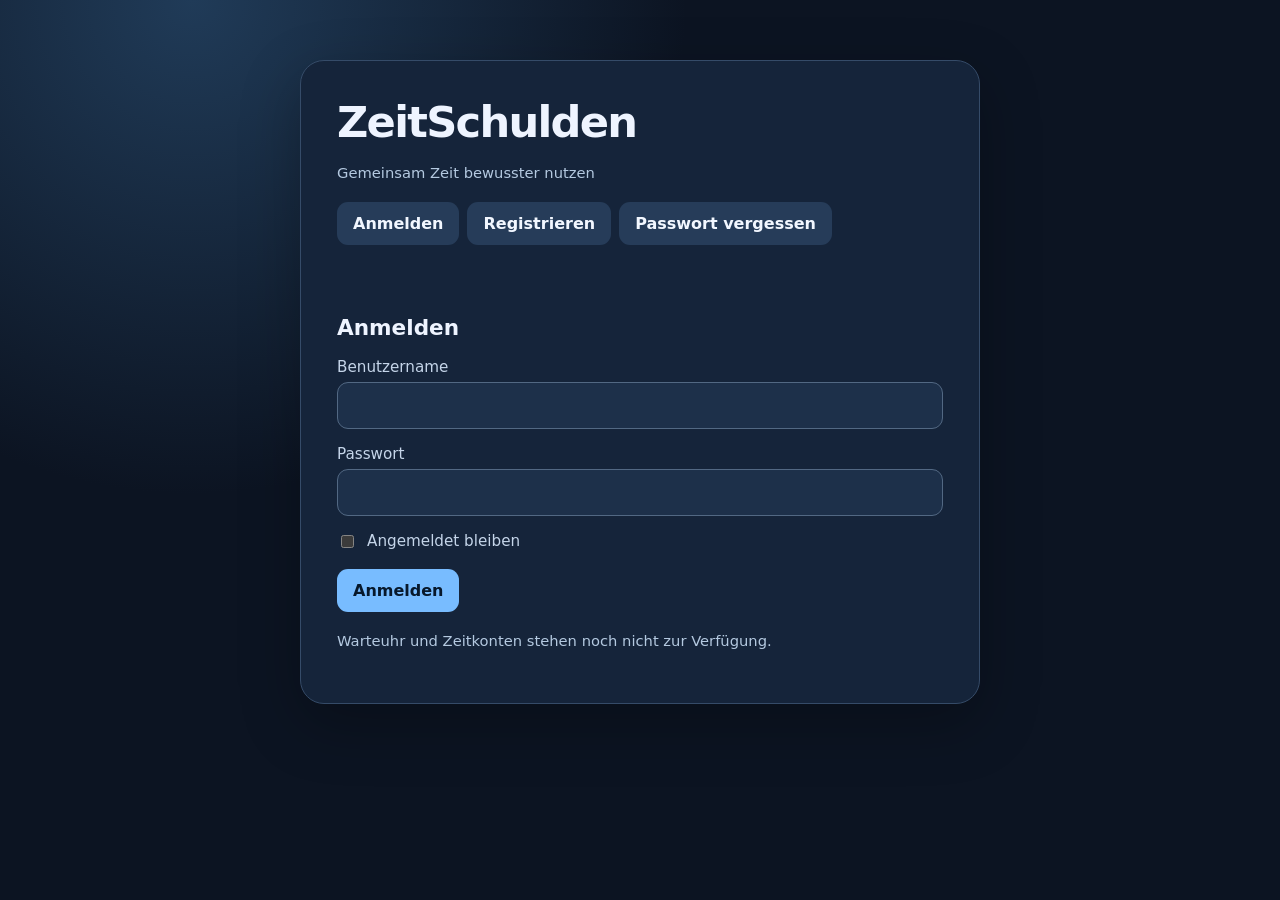
<file: index.html>
<!doctype html><html lang="de"><head><meta charset="utf-8"><meta name="viewport" content="width=device-width,initial-scale=1"><meta name="referrer" content="no-referrer"><meta http-equiv="Content-Security-Policy" content="default-src 'self'; script-src 'self'; style-src 'self'; connect-src https://nqzginsdmovbyipplrnx.supabase.co; img-src 'self' data:; base-uri 'none'; object-src 'none'; form-action 'self'"><link rel="manifest" href="manifest.webmanifest"><meta name="theme-color" content="#15243a"><link rel="apple-touch-icon" href="icon-180.png"><link rel="icon" href="icon.svg" type="image/svg+xml"><title>ZeitSchulden</title><link rel="stylesheet" href="style.css"><script src="recovery-redirect.js"></script><script defer src="config.js"></script><script defer src="login.js"></script></head><body><main><h1>ZeitSchulden</h1><p class="muted">Gemeinsam Zeit bewusster nutzen</p><nav id="authNav"><button type="button" data-tab="login">Anmelden</button><button type="button" data-tab="register">Registrieren</button><button type="button" data-tab="recover">Passwort vergessen</button></nav><p id="message" role="status" aria-live="polite"></p><section id="login"><h2>Anmelden</h2><form id="loginForm"><label for="loginUser">Benutzername</label><input id="loginUser" autocomplete="username" required minlength="3" maxlength="30"><label for="loginPassword">Passwort</label><input id="loginPassword" type="password" autocomplete="current-password" required><label class="check"><input id="remember" type="checkbox"> Angemeldet bleiben</label><div class="actions"><button type="submit">Anmelden</button></div></form></section><section id="register" hidden><h2>Registrieren</h2><form id="registerForm"><label for="regUser">Benutzername</label><input id="regUser" autocomplete="username" required minlength="3" maxlength="30" pattern="[A-Za-z0-9_.]+"><label for="displayName">Anzeigename</label><input id="displayName" required maxlength="60"><label for="invite">Einladungscode</label><input id="invite" required minlength="16" maxlength="256" autocomplete="off"><label for="regPassword">Passwort (mindestens 12 Zeichen)</label><input id="regPassword" type="password" required minlength="12" maxlength="128" autocomplete="new-password"><label for="recoveryEmail">E-Mail für Passwortwiederherstellung (freiwillig)</label><input id="recoveryEmail" type="email" maxlength="254" autocomplete="email"><div class="actions"><button type="submit">Registrieren</button></div></form></section><section id="recover" hidden><h2>Passwort vergessen</h2><form id="recoverForm"><label for="recoverUser">Benutzername</label><input id="recoverUser" required minlength="3" maxlength="30" autocomplete="username"><div class="actions"><button type="submit">Wiederherstellung anfordern</button></div></form></section><section id="signedIn" hidden><h2>Angemeldet</h2><p id="profileName">Profil wird geladen …</p><p id="profileUser"></p><p>Dein Konto ist angemeldet.</p><button id="logout" type="button">Abmelden</button><hr><h2>Freunde</h2><form id="friendForm"><label for="friendUsername">Benutzername</label><input id="friendUsername" required minlength="3" maxlength="30" pattern="[A-Za-z0-9_.]+"><div class="actions"><button type="submit">Freundschaftsanfrage senden</button><button id="friendRefresh" type="button">Aktualisieren</button></div></form><p id="friendsStatus" role="status" aria-live="polite"></p><div id="friendsList"></div><hr><h2>Treffen</h2><p class="muted">Einladungen werden gespeichert. Warteuhr, Absagen und Zeitkonten werden noch entwickelt.</p><form id="meetingForm"><label for="meetingTitle">Titel</label><input id="meetingTitle" required maxlength="80"><label for="meetingPlace">Treffpunkt</label><input id="meetingPlace" required maxlength="200"><label for="meetingTime">Datum und Uhrzeit</label><input id="meetingTime" type="datetime-local" required><label for="meetingInvitees">Benutzernamen befreundeter Personen (durch Komma trennen)</label><input id="meetingInvitees" required maxlength="650" placeholder="z. B. benutzername"><div class="actions"><button type="submit">Treffen erstellen</button><button id="meetingRefresh" type="button">Aktualisieren</button></div></form><p id="meetingsStatus" role="status" aria-live="polite"></p><div id="meetingsList"></div></section><p class="muted">Warteuhr und Zeitkonten stehen noch nicht zur Verfügung.</p></main></body></html>
</file>
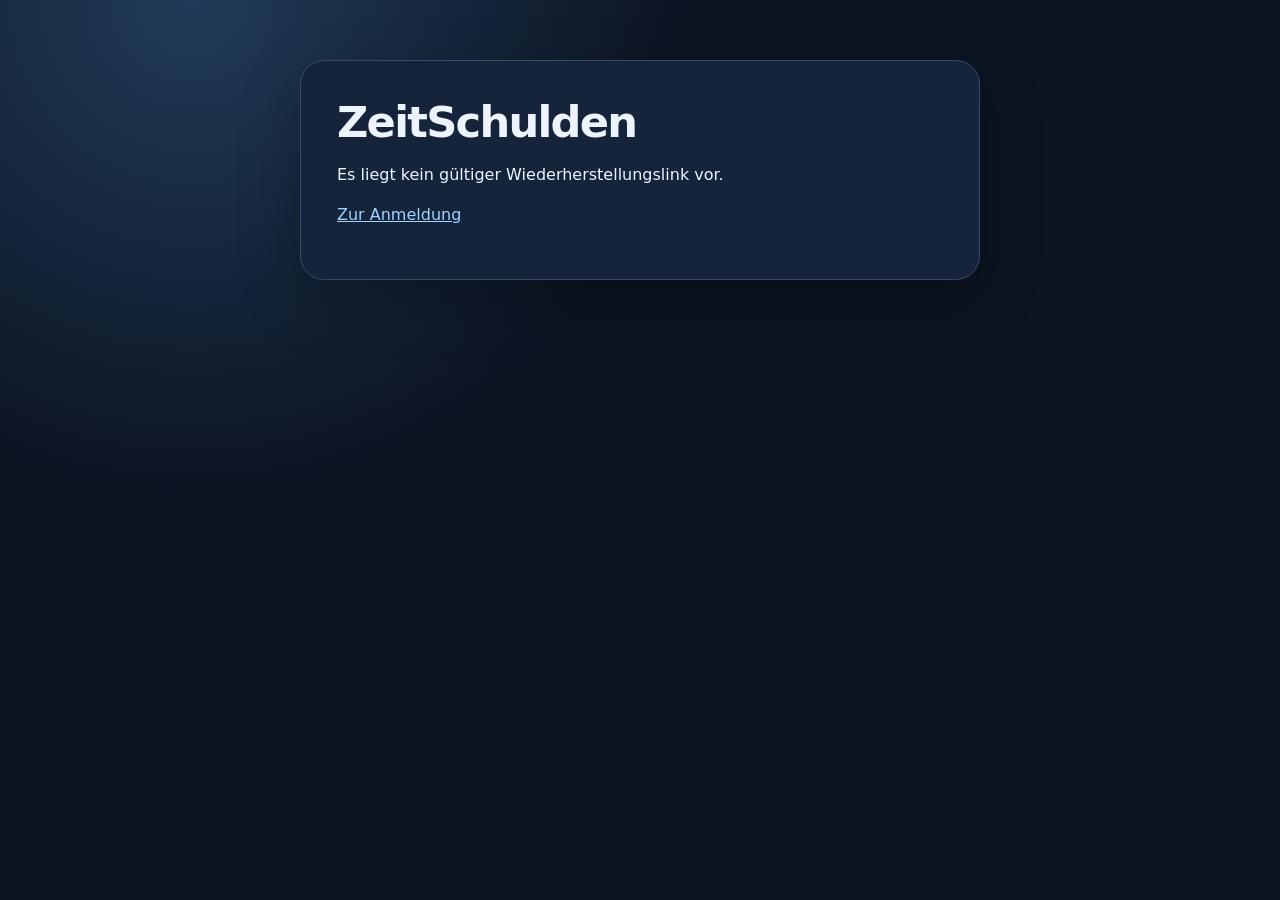
<file: auth-callback.html>
<!doctype html><html lang="de"><head><meta charset="utf-8"><meta name="viewport" content="width=device-width,initial-scale=1"><meta name="referrer" content="no-referrer"><meta http-equiv="Content-Security-Policy" content="default-src 'self'; script-src 'self'; style-src 'self'; connect-src https://nqzginsdmovbyipplrnx.supabase.co; img-src 'self' data:; base-uri 'none'; object-src 'none'; form-action 'self'"><title>ZeitSchulden – Konto</title><link rel="stylesheet" href="style.css"><script defer src="config.js"></script><script defer src="callback.js"></script></head><body><main><h1>ZeitSchulden</h1><p id="status" role="status" aria-live="polite">Link wird geprüft …</p><form id="reset" hidden><label for="password">Neues Passwort (mindestens 12 Zeichen)</label><input id="password" type="password" autocomplete="new-password" required minlength="12" maxlength="128"><label for="repeat">Passwort wiederholen</label><input id="repeat" type="password" autocomplete="new-password" required minlength="12" maxlength="128"><div class="actions"><button type="submit">Passwort speichern</button></div></form><p><a href="./">Zur Anmeldung</a></p></main></body></html>
</file>
<file: style.css>
:root{font-family:system-ui,-apple-system,BlinkMacSystemFont,"Segoe UI",sans-serif;color-scheme:dark;color:#eef4ff;background:#0c1422}*{box-sizing:border-box}body{margin:0;padding:24px 16px 64px;background:radial-gradient(circle at 15% 0,#203b58 0,transparent 35%),#0c1422;min-height:100vh}main{max-width:680px;margin:4vh auto;padding:clamp(20px,5vw,36px);background:#15243a;border:1px solid #354b68;border-radius:24px;box-shadow:0 20px 60px #0004}h1{font-size:clamp(2rem,6vw,2.7rem);letter-spacing:-.04em;margin:0 0 6px}h2{font-size:1.35rem;margin-top:28px}p{line-height:1.5}label{display:block;margin:16px 0 6px;color:#c5d5e9;font-size:.95rem}input{width:100%;padding:13px 14px;border:1px solid #526883;border-radius:11px;background:#1d304a;color:white;font:inherit}input:focus-visible,button:focus-visible,a:focus-visible{outline:3px solid #8fd1ff;outline-offset:3px}button{padding:12px 16px;border:0;border-radius:11px;background:#78bcff;color:#07182b;font:inherit;font-weight:700;cursor:pointer}button:hover{filter:brightness(1.08)}button:disabled{opacity:.55;cursor:wait}nav,.actions{display:flex;flex-wrap:wrap;gap:8px;margin:18px 0}nav button,#friendRefresh,#meetingRefresh{background:#263c59;color:#f2f7ff}hr{border:0;border-top:1px solid #3a4f69;margin:30px 0}.friend-item{padding:16px;margin:12px 0;border:1px solid #344b68;background:#1a2d46;border-radius:14px}.friend-item p{margin:8px 0}.friend-item button{margin:4px 8px 0 0}.check{display:flex;gap:10px;align-items:center}.check input{width:auto}.muted{color:#b4c9e0;font-size:.92rem}#message{min-height:1.5em;white-space:pre-wrap;color:#bbddff}a{color:#9ed5ff}[hidden]{display:none!important}
</file>
